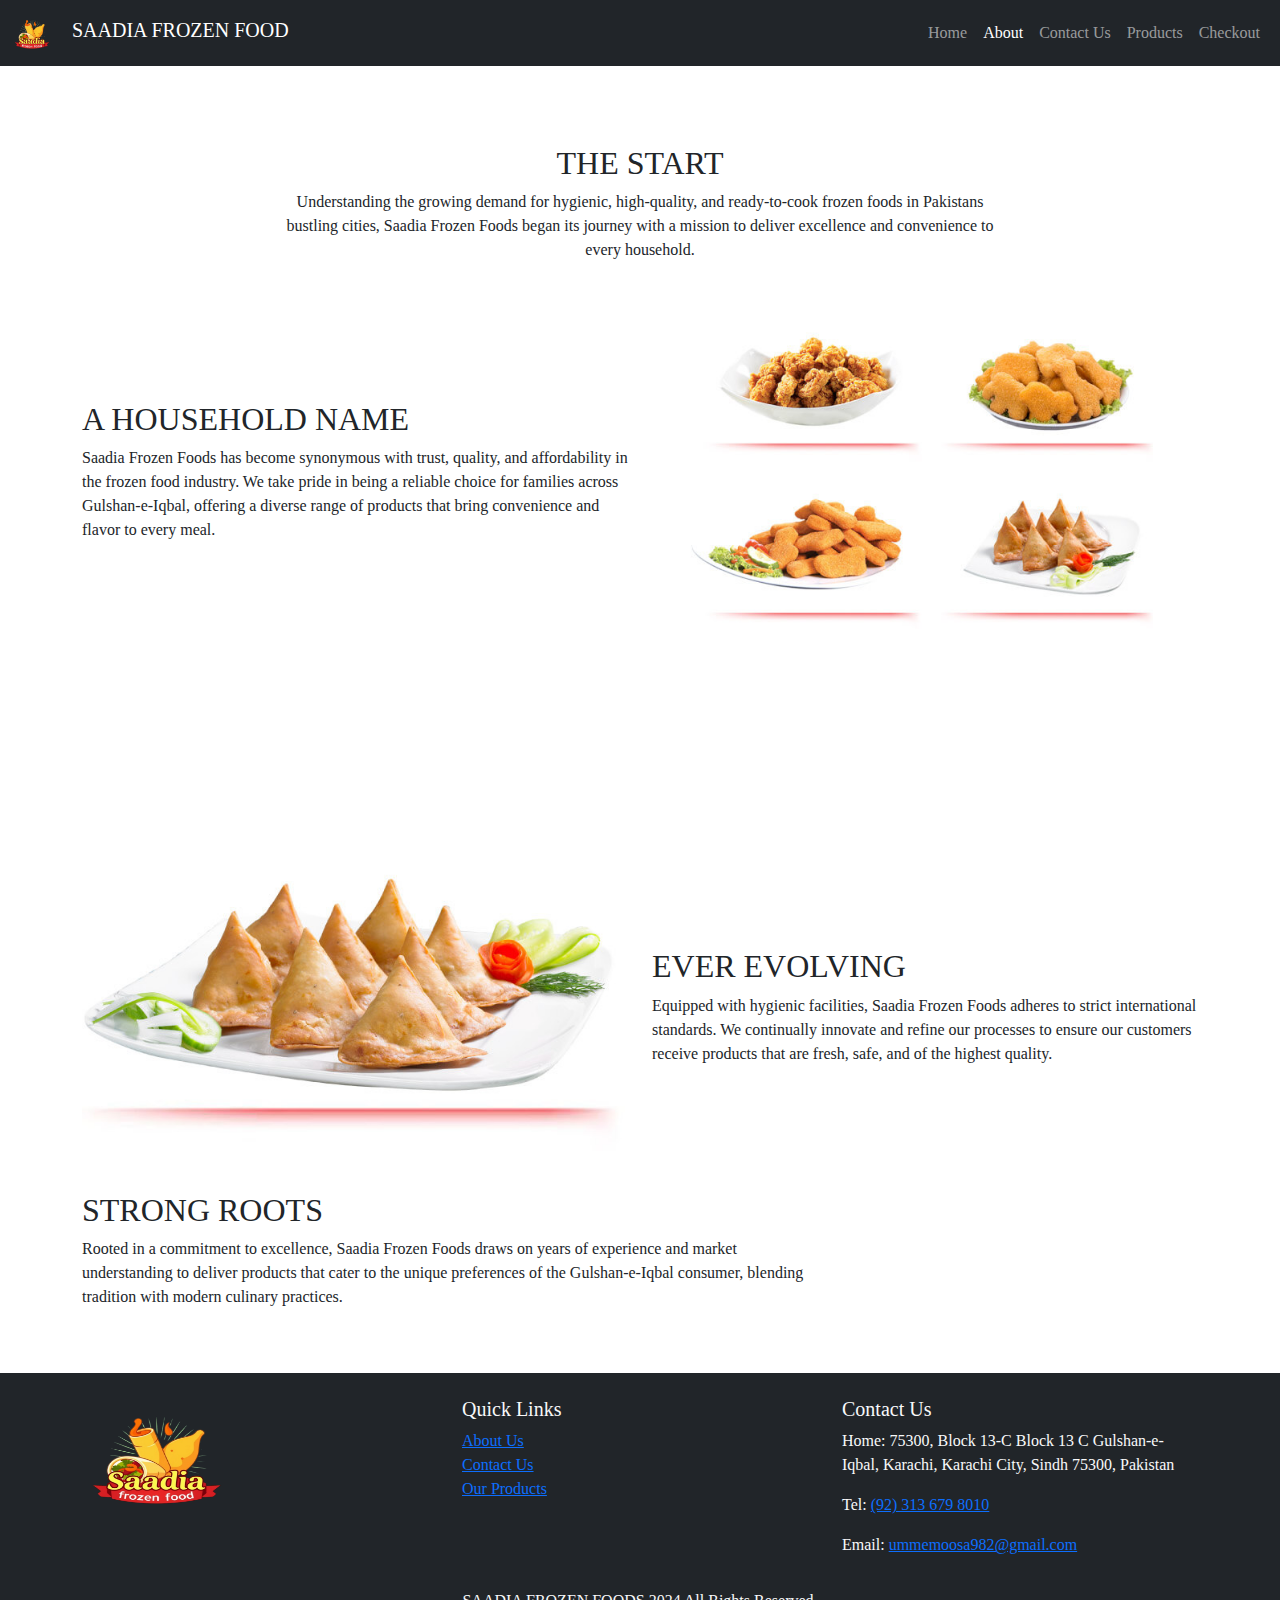
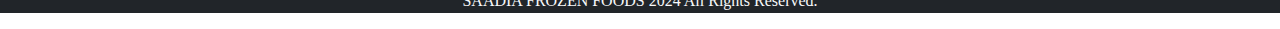
<file: about.html>
<!DOCTYPE html>
<html lang="en">
<head>
  <meta charset="UTF-8">
  <meta name="viewport" content="width=device-width, initial-scale=1.0">
  <title>Dawn Frozen Foods - About Us</title>
  <link rel="stylesheet" href="https://cdn.jsdelivr.net/npm/bootstrap@5.3.3/dist/css/bootstrap.min.css">
  <link rel="stylesheet" href="./style/styles.css">
</head>
<body>

<!-- Navbar -->
<header>
  <nav class="navbar navbar-expand-lg navbar-dark bg-dark fixed-top">
    <div class="container-fluid">
      <!-- Adjust logo size -->
      <div class="d-inline justify-content-center">
        <img src="./img/LOGO/img3-removebg-preview.png" class="navbar-brand rounded-circle" style="max-height: 50px; max-width: 50px;" alt="">
      <a class="navbar-brand" href="./index.html">SAADIA FROZEN FOOD</a>
      </div>
      <button class="navbar-toggler" type="button" data-bs-toggle="collapse" data-bs-target="#navbarNav" aria-controls="navbarNav" aria-expanded="false" aria-label="Toggle navigation">
        <span class="navbar-toggler-icon"></span>
      </button>
      <div class="collapse navbar-collapse" id="navbarNav">
        <ul class="navbar-nav ms-auto">
          <li class="nav-item"><a class="nav-link " href="./index.html">Home</a></li>
          <li class="nav-item"><a class="nav-link active" href="javascript:void(0)">About</a></li>
          <li class="nav-item"><a class="nav-link" href="./contact.html">Contact Us</a></li>
          <li class="nav-item"><a class="nav-link" href="./product.html">Products</a></li>
          <li class="nav-item"><a class="nav-link" onclick="goToCheckout()" href="./checkout.html">Checkout</a></li>
        </ul>
      </div>
    </div>
  </nav>
</header>

<!-- About Us Sections -->
<main class="mt-5 pt-5">
  <!-- Section 1 -->
  <section class="main-section section-padding lightgold-section text-center m-5">
    <div class="container">
      <div class="row align-items-center">
        <div class="col-lg-8 offset-lg-2">
          <h2 class="text-accent text-uppercase">The Start</h2>
          <p>Understanding the growing demand for hygienic, high-quality, and ready-to-cook frozen foods in Pakistans bustling cities, Saadia Frozen Foods began its journey with a mission to deliver excellence and convenience to every household.</p>
        </div>
      </div>
    </div>  
  </section>

  <!-- Section 2 -->
  <section class="main-section section-padding white-section m-5">
    <div class="container">
      <div class="row align-items-center">
        <div class="col-lg-6">
          <h2 class="text-accent text-uppercase ">A Household Name</h2>
          <p>Saadia Frozen Foods has become synonymous with trust, quality, and affordability in the frozen food industry. We take pride in being a reliable choice for families across Gulshan-e-Iqbal, offering a diverse range of products that bring convenience and flavor to every meal.</p>
        </div>
        <div class="col-lg-6">
          <img class="img-fluid" src="./img/Extra/ready-to-cook.jpg" alt="Ready to Cook">
        </div>
      </div>
    </div>
  </section>

  <!-- Section 3 -->
  <section class="main-section section-padding black-section text-white m-5">
    <div class="container">
      <div class="row">
        <div class="col-lg-6">
          <h2 class="text-uppercase">True Variety</h2>
          <p>From crispy samosas and flavorful rolls to delicious nuggets, Saadia Frozen Foods offers a wide range of frozen delights. Each product is crafted with care, ensuring unmatched taste, quality, and satisfaction for every customer.</p>
        </div>
      </div>
    </div>
  </section>

  <!-- Section 4 -->
  <section class="main-section section-padding white-section m-5">
    <div class="container">
      <div class="row align-items-center">
        <div class="col-lg-6">
          <img class="img-fluid" src="./img/Extra/vegetable-products.jpg" alt="Vegetable Products">
        </div>
        <div class="col-lg-6">
          <h2 class="text-accent text-uppercase">Ever Evolving</h2>
          <p>Equipped with hygienic facilities, Saadia Frozen Foods adheres to strict international standards. We continually innovate and refine our processes to ensure our customers receive products that are fresh, safe, and of the highest quality.</p>
        </div>
      </div>
      <div class="row mt-4">
        <div class="col-lg-8">
          <h2 class="text-accent text-uppercase">Strong Roots</h2>
          <p>Rooted in a commitment to excellence, Saadia Frozen Foods draws on years of experience and market understanding to deliver products that cater to the unique preferences of the Gulshan-e-Iqbal consumer, blending tradition with modern culinary practices.</p>
        </div>
      </div>
    </div>
  </section>
</main>


<!-- Footer -->
<footer class="bg-dark text-light pt-4">
  <div class="container">
    <div class="row">
      <div class="col-md-4">
        <a href="#" class="footer-logo-section">
          <img class="footer-logo rounded-circle" height="120px" width="150px"  src="./img/LOGO/img3-removebg-preview.png" alt=" company Logo">
        </a>
      </div>
      <div class="col-md-4">
        <h5>Quick Links</h5>
        <ul class="list-unstyled">
          <li><a href=javascript:void(0)>About Us</a></li>
          <li><a href="./contact.html">Contact Us</a></li>
          <li><a href="./product.html">Our Products</a></li>
        </ul>
      </div>
      <div class="col-md-4">
        <h5>Contact Us</h5>
        <address>
          <p>Home: 75300, Block 13-C Block 13 C Gulshan-e-Iqbal, Karachi, Karachi City, Sindh 75300, Pakistan</p>
          <p>Tel: <a href="tel:+923136798010">(92) 313 679 8010</a></p>
          <p>Email: <a href="mailto:ummemoosa982@gmail.com">ummemoosa982@gmail.com</a></p>
        </address>
      </div>
    </div>
    <div class="text-center mt-3">
    <p>SAADIA FROZEN FOODS 2024 All Rights Reserved.</p>
    </div>
  </div>
</footer>


<script src="https://cdn.jsdelivr.net/npm/bootstrap@5.3.3/dist/js/bootstrap.bundle.min.js"></script>
<script src="./js/aboutscript.js"></script>
</body>
</html>
</file>
<file: style/styles.css>
/* General Styling */
body {
    font-family:'Times New Roman', Times, serif
    /* background-color: black; */

}
.cart-highlight {
  background-color: #28a745 !important; /* Green background for Checkout link */
  color: white !important; /* White text */
}
.cart-count {
  font-size: 12px;
  background-color: red;
  color: white;
  border-radius: 50%;
  padding: 2px 6px;
  margin-left: 5px;
}
#floatingButton {
  position: fixed;
  bottom: 20px;
  right: 20px;
  z-index: 1000;
  border-radius: 50%;
  width: 60px;
  height: 60px;
  display: flex;
  align-items: center;
  justify-content: center;
  box-shadow: 0 4px 6px rgba(0, 0, 0, 0.2);
}

#floatingButton i {
  font-size: 1.5rem;
  color: white;
}


.companyLogo{
  font-family:'Times New Roman', Times, serif;
  display: inline-block;
  justify-content: right;

}

.card-body {
    text-align: center;
}

/* Cart Styles */
#cart-items {
    margin-top: 20px;
}

#cart-items p {
    font-size: 1.2rem;
}


.product-card {
  border: 1px solid #ddd;
  border-radius: 10px;
  transition: transform 0.2s ease, box-shadow 0.2s ease;
}

.product-card:hover {
  transform: scale(1.05);
  box-shadow: 0 4px 8px rgba(0, 0, 0, 0.1);
}

.product-card img {
  height: 200px;
  object-fit: cover;
}

.product-card .card-title {
  font-size: 1.1rem;
  font-weight: bold;
}

.product-card .card-text {
  font-size: 0.9rem;
}



.card-img-top{
    height: 186px;
}

.card{
    display: inline-block;
    margin: auto;
}
   

/*  
 @media only screen and (max-width:500px){
    .carousel-item img{
        height: 450px;
     }
   
    .carousel-caption{
     bottom:320px ;
   }
   .carousel-caption h3{
     font-size: 25px;
   }
   .carousel-caption p{
     width: 100%;
     font-size: 15px;
   }
  
 }  
 */


 .user-review-section {
  background-color: #f9f9f9;
}

.review-card {
  border: 1px solid #ddd;
  border-radius: 10px;
  box-shadow: 0 4px 6px rgba(0, 0, 0, 0.1);
  transition: transform 0.2s ease, box-shadow 0.2s ease;
}

.review-card:hover {
  transform: translateY(-10px);
  box-shadow: 0 8px 12px rgba(0, 0, 0, 0.2);
}

.review-stars {
  color: #f4c150; /* Star color */
  font-size: 1.5rem;
}

.card-text {
  font-size: 1rem;
  color: #333;
  line-height: 1.6;
}

.card-title {
  font-size: 1.1rem;
  font-weight: bold;
  color: #555;
}


.wedding-events-section {
  background-color: #f9f9f9;
}

.section-title {
  font-size: 1.5rem;
  font-weight: bold;
  color: #333;
}

.section-description {
  font-size: 1rem;
  line-height: 1.6;
  color: #555;
}

.button-wrapper .btn-primary {
  background-color: #007bff;
  border-color: #007bff;
}

.button-wrapper .btn-outline-secondary {
  border-color: #0088ff;
  color: #0088ff;
}

.button-wrapper .btn:hover {
  opacity: 0.9;
}


/* .navbar-brand {
  max-height: 50px;
  max-width: 50px;
} */
/* / */
/* 
@media (max-width: 768px) {
  .navbar-nav {
    text-align: center;
}
  .navbar-brand {
    max-height: 40px;
    max-width: 40px;
  }

  .carousel-caption h3 {
    font-size: 1rem;
  }

  .carousel-caption p {
    font-size: 0.8rem;
  }

  .product-card img {
    max-height: 150px;
    object-fit: cover;
  }

  .review-card {
    padding: 1rem;
  }

  .section-title {
    font-size: 1.5rem;
  }

  .section-description {
    font-size: 0.9rem;
  }
} */

/* img {
  max-width: 100%;
  height: auto;
}


.btn {
  padding: 10px 20px;
  font-size: 0.9rem;
}

 */


.carousel-item img{
  height: 650px;
  /* height: 90vh; */
}

.carousel-caption h3{
 font-size: 55px;
 font-weight: bold;
 letter-spacing: 1px;
 text-transform: uppercase;
 /* margin-top: 80%; */
 color: rgb(255, 238, 0);
 text-shadow: 2px 1px #000000;
 /* z-index: 1; */
}
.carousel-caption {
 /* bottom: 400px; */
 z-index: 1;
 top: 45%;
}
.carousel-caption p{
 width: 100%;
 margin: auto;
 font-size: 24px;   
 color: rgb(255, 255, 255);
 text-shadow: 1px 1px rgb(0, 0, 0);

}
.carousel-item:before{
  content: "";
 background-color: rgba(0, 0, 0, 0.4);
  z-index: 1;
  position: absolute;
  top: 0px;
  left: 0px;
  height: 100%;
  width: 100%;

}

@media only screen and (max-width:960px){
  .carousel-item img{
      height: 400px;
   }
 
  .carousel-caption{
   bottom:320px ;
 }
 .carousel-caption h3{
   font-size: 30px;
 }
 .carousel-caption p{
   width: 100%;
   font-size: 18px;
 }

}


@media only screen and (max-width:500px){
  .carousel-item img{
      height: 220px;
   }
 
  .carousel-caption{
   bottom:220px ;
 }
 .carousel-caption h3{
   font-size: 20px;
 }
 .carousel-caption p{
   width: 100%;
   font-size: 12px;
 }

}
</file>
